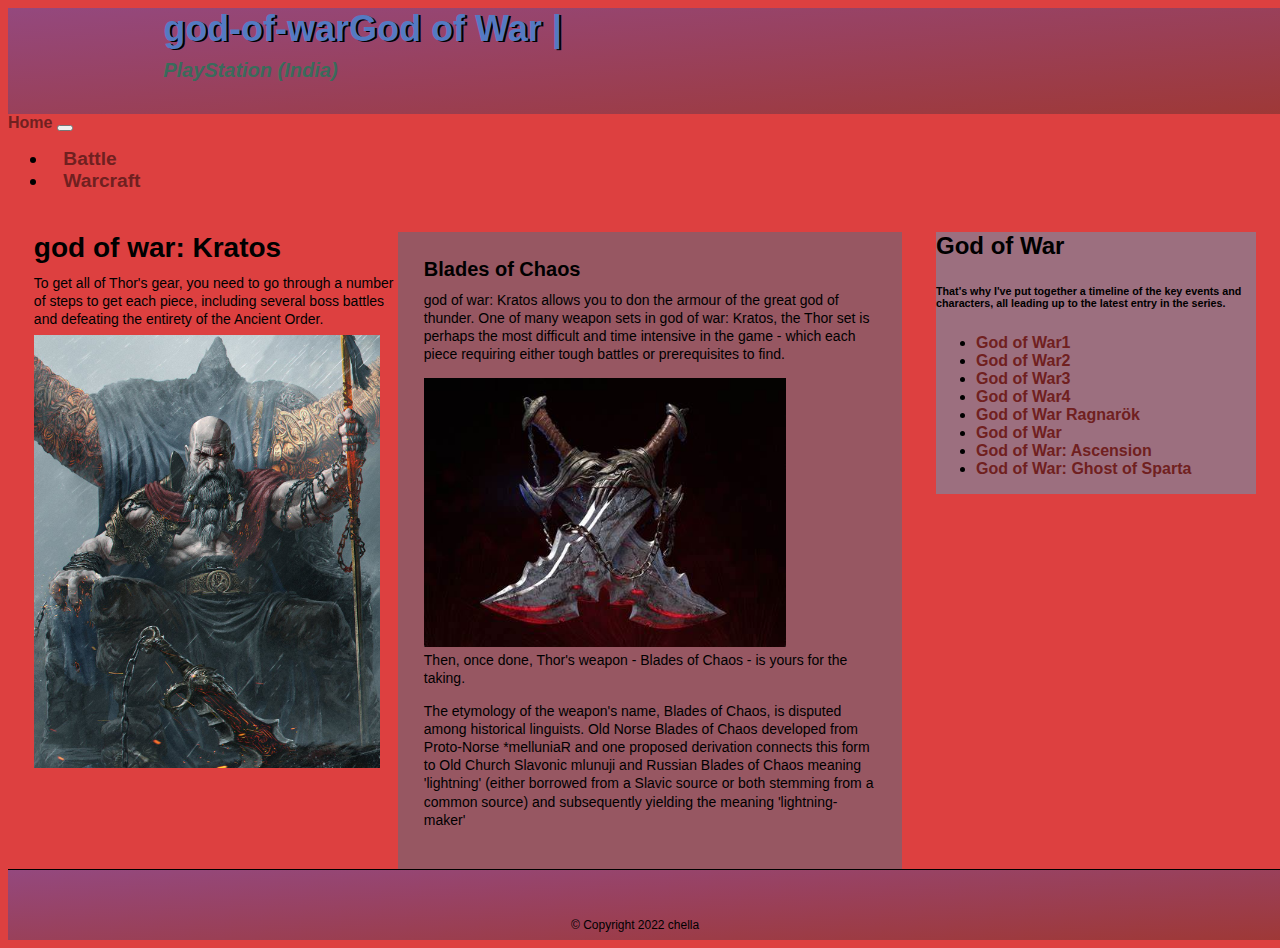
<file: MCA_FSD_HTML_AND_CSS_EoS_EXAMINATION_DEC2022-main/index.html>
<!doctype html>

<html lang="en">
<head>
	<title>CHELLAMUTHU</title>
	 <meta charset="utf-8">
    <link rel="stylesheet" href="styles/main.css">
    <link href="https://cdn.jsdelivr.net/npm/bootstrap@5.1.3/dist/css/bootstrap.min.css" rel="stylesheet" integrity="sha384-1BmE4kWBq78iYhFldvKuhfTAU6auU8tT94WrHftjDbrCEXSU1oBoqyl2QvZ6jIW3" crossorigin="anonymous">
    <script src="https://cdn.jsdelivr.net/npm/bootstrap@5.1.3/dist/js/bootstrap.bundle.min.js" integrity="sha384-ka7Sk0Gln4gmtz2MlQnikT1wXgYsOg+OMhuP+IlRH9sENBO0LRn5q+8nbTov4+1p" crossorigin="anonymous"></script>

</head>
<body>
    <header id="grd">
        
        
        <h2> god-of-warGod of War |  </h2>
        <h3>PlayStation (India)</h3>
    </header>

    <nav class="navbar navbar-expand-lg navbar-light bg-light">
        <div class="container-fluid">
          <a class="navbar-brand" href="./index.html">Home</a>
          <button class="navbar-toggler" type="button" data-bs-toggle="collapse" data-bs-target="#navbarSupportedContent" aria-controls="navbarSupportedContent" aria-expanded="false" aria-label="Toggle navigation">
            <span class="navbar-toggler-icon"></span>
          </button>
          <div class="collapse navbar-collapse" id="navbarSupportedContent">
            <ul class="navbar-nav me-auto mb-2 mb-lg-0">
              <li class="nav-item">
                <a class="nav-link active" aria-current="page" href="./content1.html">Battle</a>
              </li>
              <li class="nav-item">
                <a class="nav-link" href="./content2.html">Warcraft</a>
              </li>
              
            </ul>
            
          </div>
        </div>
      </nav>

    <main>
      <div class="sidebarA">
        <h2>God of War</h2>
        <h6>That's why I've put together a timeline of the key events and characters, all leading up to the latest entry in the series.</h6>
            <nav>
              <ul >
                  <li> <a class="date_passed" href="https://www.androidcentral.com/god-of-war-timeline-history">God of War1</a></li>
                  <li> <a class="date_passed" href="https://www.androidcentral.com/god-of-war-timeline-history#section-god-of-war-ii">God of War2</a></li>
                  <li> <a href="https://www.androidcentral.com/god-of-war-timeline-history#section-god-of-war-iii">God of War3</a></li>
                  <li> <a href="https://www.androidcentral.com/god-of-war-timeline-history#section-god-of-war-iii">God of War4</a></li>
                  <li> <a class="date_passed" href="https://www.cbr.com/hardest-fights-in-god-of-war-ragnarok/">God of War Ragnarök</a></li>
                  <li><a class="date_passed" href="https://www.fandom.com/articles/godofwar-boss-battles">God of War</a></li>
                  <li><a href="https://www.youtube.com/watch?v=p0vDaJa76aU">God of War: Ascension</a></li>
                  <li><a href="https://www.youtube.com/watch?v=m0pZv48JXoo">God of War: Ghost of Sparta</a></li>

                  
              </ul>
          </nav>
          
          </div>

      <aside>
       
          <h2>Blades of Chaos</h2>
        <p>  god of war: 	Kratos allows you to don the armour of the great god of thunder.
          One of many weapon sets in  god of war: 	Kratos, the Thor set is perhaps the most difficult and time intensive in the game
            - which each piece requiring either tough battles or prerequisites to find.
        </p>
        <img class="thor2" src="./images/th (1).jpg" alt="mjolnir">
         <p>Then, once done, Thor's weapon - Blades of Chaos - is yours for the taking.</p>
          <p>The etymology of the weapon's name, Blades of Chaos, is disputed among historical linguists. 
            Old Norse Blades of Chaos developed from Proto-Norse *melluniaR and one proposed derivation connects this form to Old 
            Church Slavonic mlunuji and Russian Blades of Chaos meaning 'lightning' (either borrowed from a Slavic source or both stemming 
            from a common source) and subsequently yielding the meaning 'lightning-maker'
        
      </aside>
       
        <section class="sec1">
        	<h1> god of war: 	Kratos</h1>
          <p>To get all of Thor's gear, you need to go through a number of steps to get each piece, 
            including several boss battles and defeating the entirety of the Ancient Order.</p>
              <img class="thor" src="./images/bb07e6571bb810b0a3220f419826fc65.jpg" alt="">
              <br>
        
           
           
        </section>
         

    </main>
    <footer id="grd">
		<p>&copy; Copyright 2022 chella</p>
    </footer>
</body>
</html>
</file>
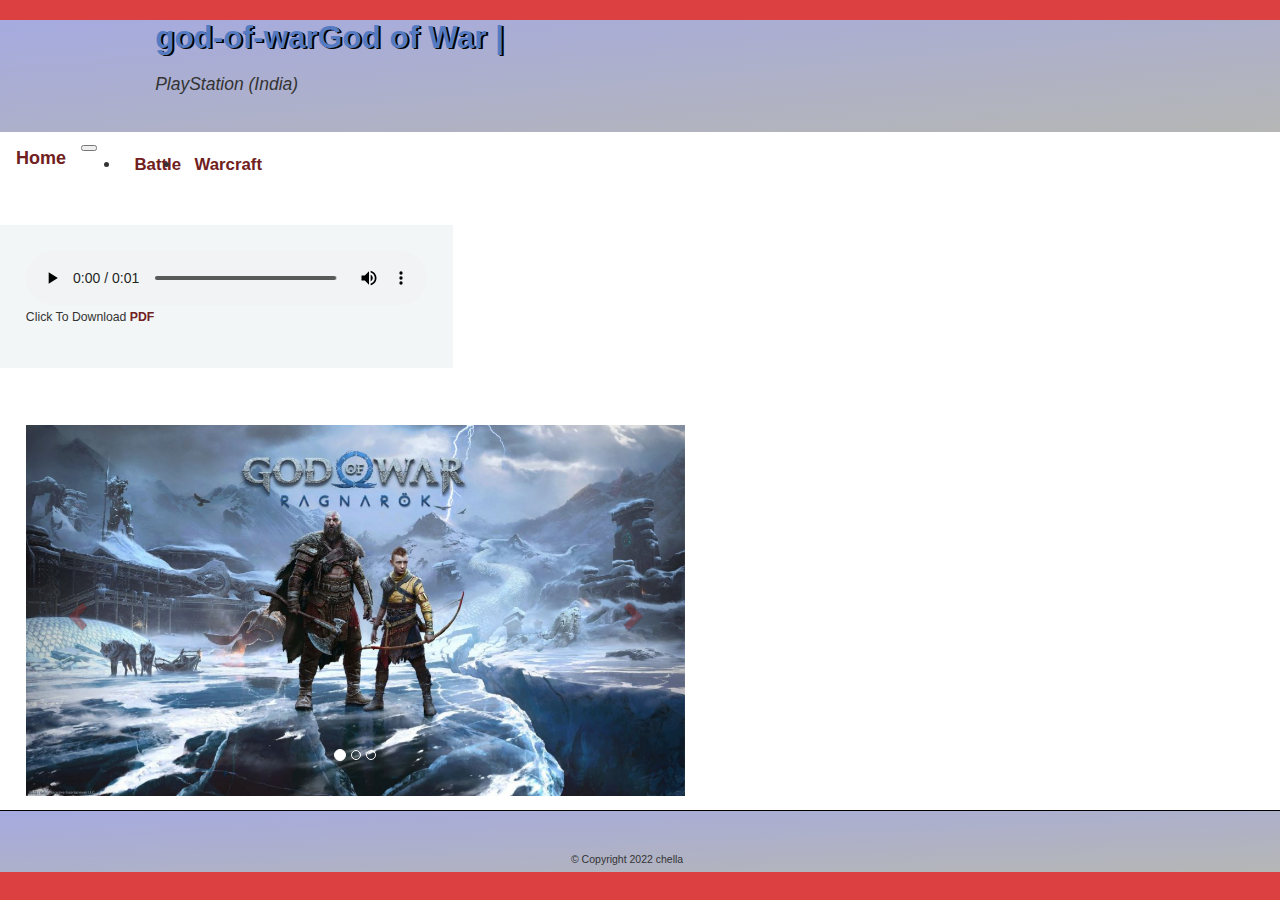
<file: MCA_FSD_HTML_AND_CSS_EoS_EXAMINATION_DEC2022-main/content2.html>
<!doctype html>

<html lang="en">
<head>
	<title>chellamuthu</title>
	<meta charset="utf-8">
    <link rel="stylesheet" href="styles/main.css">
    <link href="https://cdn.jsdelivr.net/npm/bootstrap@5.1.3/dist/css/bootstrap.min.css" rel="stylesheet" integrity="sha384-1BmE4kWBq78iYhFldvKuhfTAU6auU8tT94WrHftjDbrCEXSU1oBoqyl2QvZ6jIW3" crossorigin="anonymous">
    <script src="https://cdn.jsdelivr.net/npm/bootstrap@5.1.3/dist/js/bootstrap.bundle.min.js" integrity="sha384-ka7Sk0Gln4gmtz2MlQnikT1wXgYsOg+OMhuP+IlRH9sENBO0LRn5q+8nbTov4+1p" crossorigin="anonymous"></script>
<!-- carousell -->
<link rel="stylesheet" href="https://maxcdn.bootstrapcdn.com/bootstrap/3.4.1/css/bootstrap.min.css">
<script src="https://ajax.googleapis.com/ajax/libs/jquery/3.6.1/jquery.min.js"></script>
<script src="https://maxcdn.bootstrapcdn.com/bootstrap/3.4.1/js/bootstrap.min.js"></script>

</head>
<body>
    <header id="grd">
      <h2> god-of-warGod of War |  </h2>
      <h3>PlayStation (India)</h3>
    </header>

    <nav class="navbar navbar-expand-lg navbar-light bg-light">
      <div class="container-fluid">
        <a class="navbar-brand" href="./index.html">Home</a>
        <button class="navbar-toggler" type="button" data-bs-toggle="collapse" data-bs-target="#navbarSupportedContent" aria-controls="navbarSupportedContent" aria-expanded="false" aria-label="Toggle navigation">
          <span class="navbar-toggler-icon"></span>
        </button>
        <div class="collapse navbar-collapse" id="navbarSupportedContent">
          <ul class="navbar-nav me-auto mb-2 mb-lg-0">
            <li class="nav-item">
              <a class="nav-link active" aria-current="page" href="#">Battle</a>
            </li>&nbsp;&nbsp;&nbsp;&nbsp;
            <li class="nav-item">
              <a class="nav-link" href="./content2.html">Warcraft</a>
            </li>
            
          </ul>
         
        </div>
      </div>
    </nav>

    <main>
      <div class="sidebarB">
        <audio controls>
          <source src="./images/god_of_war_2.mp3" type="audio/mp3">
      </audio>
          <p>Click To Download  <a href="./images/MCA-2022-EoS-Hackathon-HTML-CSS-Instructions.pdf">PDF</a></p>
          </div>
        
        <section>

          <br>
          <br>
          <br><br><br><br><br><br><br><br>
        
        	 
  <div id="myCarousel" class="carousel slide" data-ride="carousel">
    <!-- Indicators -->
    <ol class="carousel-indicators">
      <li data-target="#myCarousel" data-slide-to="0" class="active"></li>
      <li data-target="#myCarousel" data-slide-to="1"></li>
      <li data-target="#myCarousel" data-slide-to="2"></li>
    </ol>

    <!-- Wrapper for slides -->
    <div class="carousel-inner">
      <div class="item active">
        <img src="./images/ibByJjHd5CyL9PjoBKC3PV-1200-80.jpg" alt="Los Angeles" style="width:100%; ">
      </div>

      <div class="item">
        <img src="./images/Qxd18vo.jpg" alt="Chicago" style="width:100%;">
      </div>
    
      <div class="item">
        <img src="./images/God-of-War-Ragnarok-PC-Version-Full-Game-Setup-Free-Download.jpg" alt="New york" style="width:100%;">
      </div>
    </div>

    <!-- Left and right controls -->
    <a class="left carousel-control" href="#myCarousel" data-slide="prev">
      <span class="glyphicon glyphicon-chevron-left"></span>
      <span class="sr-only">Previous</span>
    </a>
    <a class="right carousel-control" href="#myCarousel" data-slide="next">
      <span class="glyphicon glyphicon-chevron-right"></span>
      <span class="sr-only">Next</span>
    </a>
  </div>
</div>

        
            </section>
       
    </main>
    <footer id="grd">
		<p>&copy; Copyright 2022 chella</p>
    </footer>
</body>
</html>
</file>
<file: MCA_FSD_HTML_AND_CSS_EoS_EXAMINATION_DEC2022-main/styles/main.css>
/* type selectors */
html {
	
	background-color: rgb(221, 64, 64);
}
body {
	font-family: Verdana, Arial, Helvetica, sans-serif;
	font-size: 100%;
	width: 100%;                       /* changed from 990 pixels */
	padding: 0;
	
}
section, aside, h1, h2, h3, p {
	margin: 0;
	padding: 0;
}
section, aside {
	margin-bottom: 1em;
}
p {
	font-size: .875em;                 /* 14 / 16 */
	padding-bottom: .5em;
	line-height: 130%;
}
em {
	font-weight: bold;
}
a {
	/* font-weight: bold; */
	text-decoration: none;
}
a:link, a:visited {
	color: #702020 !important;
	font-weight: bold;
}
a:hover, a:focus {
	color: black !important;
}

/* the styles for the header */
header {
	width: 100%;                         /* full width of body */
	padding-bottom: 2em;
}
header h2 {
	font-size: 2.25em;                   /* 36 / 16 */
	color: #547ac2;
	text-shadow: 2px 1px 0 black;
	margin-left: 12.12121%;              /* 120 / 990 */
	margin-bottom: .25em;
	font-weight: bold;
}
header h3 {
	font-size: 1.25em;                   /* 20 / 16 */
	font-style: italic;
	margin-left: 12.12121%;              /* 120 / 990 */
}
header img {
	padding-top: 10px;
	width: 8.0808%;                      /* 80 / 990 */
	max-width: 80px;                     /* native size */
	float: left;
	margin-left: 2.0202%;                /* 20 / 990 */
}
.logo{
	float: right;
}
/* nav */
.nav-item{
	font-size: larger;
	padding-left: .80em;
  }

/* the styles for the section */
section {
	width: 54.0404%;                  /* 535 / 990 */
	/* float: right; */
	margin-left: 2.0202%;             /* 20 / 990 */
	padding: 1.5em 2.52525% 0 0;      /* 25 / 990 */
}
section ul {
	margin-top: 0;
	margin-bottom: 1.5em;
}
section li {
	font-size: .875em;                /* 14 / 16 */
	padding-bottom: .35em;
}
section h1 {
	font-size: 1.75em;                /* 28 / 26 */
	margin-bottom: .35em;
}
section h2 {
	font-size: 1.25em;                /* 20 / 16 */
	margin-bottom: .35em;
}
a.date_passed {
	color: gray;
}

/* the styles for the sidebar */
aside {
	width: 35.35353%;                /* 350 / 990 */
	float: right;
	padding: 2.0202%;                /* 20 / 990 */
	background-color: rgba(20, 132, 163, 0.349);
	margin: 1.5em 2.0202% 0 0;       /* 20 / 990 */
}
aside h2 {
	font-size: 1.25em;               /* 20 / 16 */
	padding-bottom: .5em;
}
aside h3 {
	font-size: 1em;                  /* base font size */
	color: #276932;
	padding-bottom: .5em;
}
aside p {
	margin-bottom: .5em;
}
.vid{
	width: 500px;
}

/* the styles for the footer */
footer {
	clear: both;
	width: 100%;                    /* full width of body */
	border-top: 1px solid #000000;
	padding-top: 3em;
}
footer p {
	font-size: .75em;               /* 12 / 16 */
	text-align: center;
	margin-right: 2.0202%;          /* 20 / 990 */
}
audio{
		margin-right: 10%;
		width: 100%;
	} 

.sidebarA{
	margin-top: 1.5em;
height: 100%;
width: 25%;
float: right;
background-color: rgba(38, 198, 243, 0.352);
margin-right: 2em;
margin-left: .5em;
}

.thor{
	
	width: 50%;
  height: auto;
  
}

.thor2{
	
	width: 80%;
  height: auto;
  
}
.sidebarB{
	width: 35.35353%;                /* 350 / 990 */
	float: left;
	padding: 2.0202%;                /* 20 / 990 */
	background-color: rgba(222, 229, 231, 0.349);
	margin: 1.5em 2.0202% 0 0; 
	}
.daughter{
	width: 100%;
	height: auto;
	
}
.icn{
	width: 10%;
}


.vid{
	width: 100%;
  height: auto;
}
#grd{
	background-image: linear-gradient(to bottom right, rgba(71, 81, 191, 0.486), rgba(38, 41, 37, 0.342));
	
}
h3{
	color: rgb(58, 107, 91);
}
/* Last Para */
#last{
	text-align: justify;
}
.sidebarC{
padding-left: 70%;
width: 180%;
}
</file>
